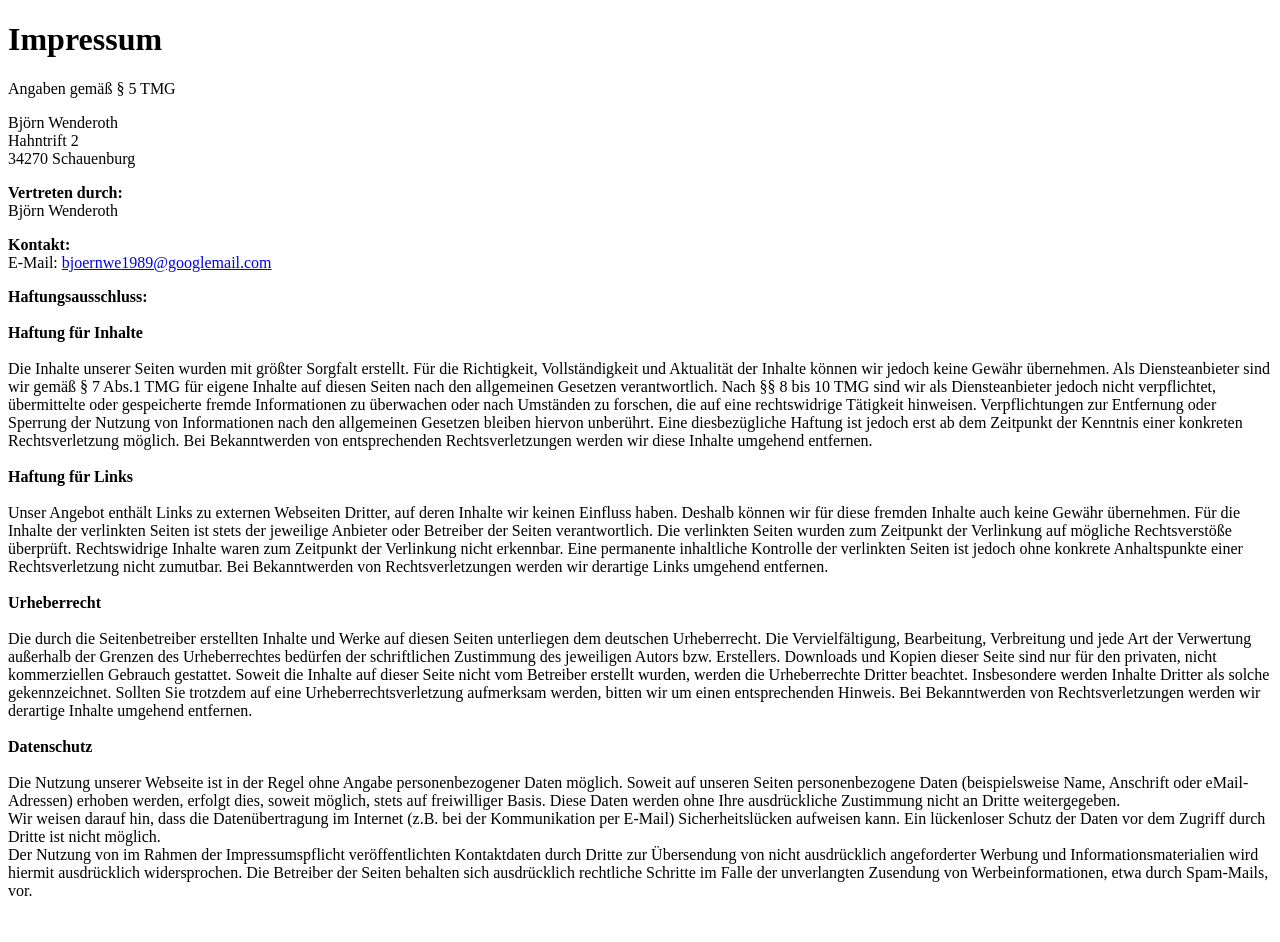
<file: impressum.html>
<!DOCTYPE html>
<html lang="de">

<head>
    <meta charset="utf-8">
    <meta name="viewport" content="width=device-width, initial-scale=1">
    <title>IMPRESSUM</title>
<body>
    <h1>Impressum</h1>
    <p>Angaben gemäß § 5 TMG</p>
    <p>Björn Wenderoth<br>
        Hahntrift 2<br>
        34270 Schauenburg<br>
    </p>
    <p> <strong>Vertreten durch: </strong><br>
        Björn Wenderoth<br>
    </p>
    <p><strong>Kontakt:</strong> <br>
        E-Mail: <a href='mailto:max@muster.de'>bjoernwe1989@googlemail.com</a></br>
    <p><strong>Haftungsausschluss: </strong><br><br><strong>Haftung für Inhalte</strong><br><br>
        Die Inhalte unserer Seiten wurden mit größter Sorgfalt erstellt. Für die Richtigkeit, Vollständigkeit und
        Aktualität der Inhalte können wir jedoch keine Gewähr übernehmen. Als Diensteanbieter sind wir gemäß § 7
        Abs.1 TMG für eigene Inhalte auf diesen Seiten nach den allgemeinen Gesetzen verantwortlich. Nach §§ 8 bis
        10 TMG sind wir als Diensteanbieter jedoch nicht verpflichtet, übermittelte oder gespeicherte fremde
        Informationen zu überwachen oder nach Umständen zu forschen, die auf eine rechtswidrige Tätigkeit hinweisen.
        Verpflichtungen zur Entfernung oder Sperrung der Nutzung von Informationen nach den allgemeinen Gesetzen
        bleiben hiervon unberührt. Eine diesbezügliche Haftung ist jedoch erst ab dem Zeitpunkt der Kenntnis einer
        konkreten Rechtsverletzung möglich. Bei Bekanntwerden von entsprechenden Rechtsverletzungen werden wir diese
        Inhalte umgehend entfernen.<br><br><strong>Haftung für Links</strong><br><br>
        Unser Angebot enthält Links zu externen Webseiten Dritter, auf deren Inhalte wir keinen Einfluss haben.
        Deshalb können wir für diese fremden Inhalte auch keine Gewähr übernehmen. Für die Inhalte der verlinkten
        Seiten ist stets der jeweilige Anbieter oder Betreiber der Seiten verantwortlich. Die verlinkten Seiten
        wurden zum Zeitpunkt der Verlinkung auf mögliche Rechtsverstöße überprüft. Rechtswidrige Inhalte waren zum
        Zeitpunkt der Verlinkung nicht erkennbar. Eine permanente inhaltliche Kontrolle der verlinkten Seiten ist
        jedoch ohne konkrete Anhaltspunkte einer Rechtsverletzung nicht zumutbar. Bei Bekanntwerden von
        Rechtsverletzungen werden wir derartige Links umgehend
        entfernen.<br><br><strong>Urheberrecht</strong><br><br>
        Die durch die Seitenbetreiber erstellten Inhalte und Werke auf diesen Seiten unterliegen dem deutschen
        Urheberrecht. Die Vervielfältigung, Bearbeitung, Verbreitung und jede Art der Verwertung außerhalb der
        Grenzen des Urheberrechtes bedürfen der schriftlichen Zustimmung des jeweiligen Autors bzw. Erstellers.
        Downloads und Kopien dieser Seite sind nur für den privaten, nicht kommerziellen Gebrauch gestattet. Soweit
        die Inhalte auf dieser Seite nicht vom Betreiber erstellt wurden, werden die Urheberrechte Dritter beachtet.
        Insbesondere werden Inhalte Dritter als solche gekennzeichnet. Sollten Sie trotzdem auf eine
        Urheberrechtsverletzung aufmerksam werden, bitten wir um einen entsprechenden Hinweis. Bei Bekanntwerden von
        Rechtsverletzungen werden wir derartige Inhalte umgehend
        entfernen.<br><br><strong>Datenschutz</strong><br><br>
        Die Nutzung unserer Webseite ist in der Regel ohne Angabe personenbezogener Daten möglich. Soweit auf
        unseren Seiten personenbezogene Daten (beispielsweise Name, Anschrift oder eMail-Adressen) erhoben werden,
        erfolgt dies, soweit möglich, stets auf freiwilliger Basis. Diese Daten werden ohne Ihre ausdrückliche
        Zustimmung nicht an Dritte weitergegeben. <br>
        Wir weisen darauf hin, dass die Datenübertragung im Internet (z.B. bei der Kommunikation per E-Mail)
        Sicherheitslücken aufweisen kann. Ein lückenloser Schutz der Daten vor dem Zugriff durch Dritte ist nicht
        möglich. <br>
        Der Nutzung von im Rahmen der Impressumspflicht veröffentlichten Kontaktdaten durch Dritte zur Übersendung
        von nicht ausdrücklich angeforderter Werbung und Informationsmaterialien wird hiermit ausdrücklich
        widersprochen. Die Betreiber der Seiten behalten sich ausdrücklich rechtliche Schritte im Falle der
        unverlangten Zusendung von Werbeinformationen, etwa durch Spam-Mails, vor.<br>
    </p><br>
    </div>
</body>

</html>
</file>
